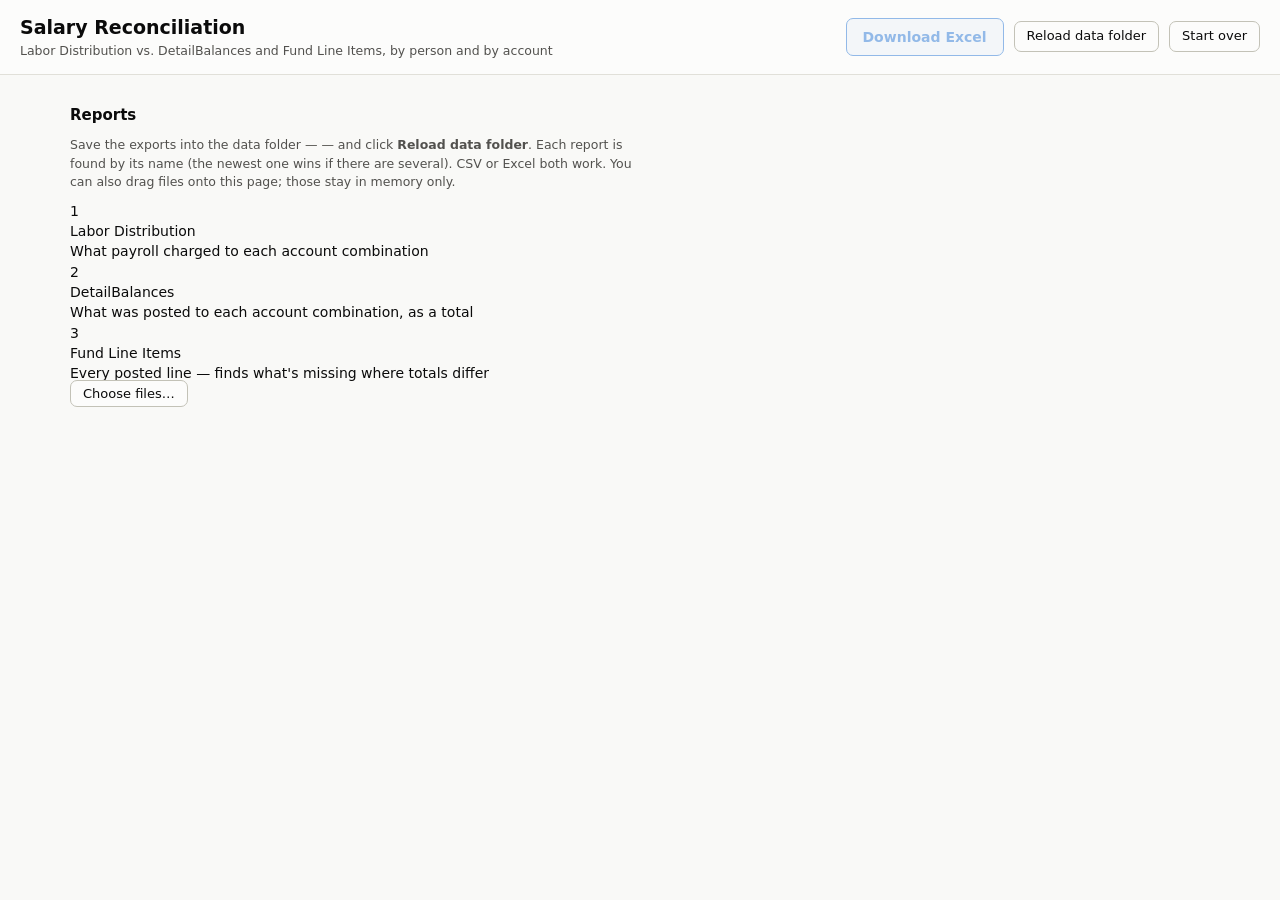
<file: salary_reconciliation/static/index.html>
<!DOCTYPE html>
<html lang="en">
<head>
<meta charset="utf-8">
<meta name="viewport" content="width=device-width, initial-scale=1">
<title>Salary Reconciliation</title>
<link rel="icon" href="data:,">
<link rel="stylesheet" href="/static/style.css">
</head>
<body>
<header class="topbar">
  <div>
    <h1>Salary Reconciliation</h1>
    <div class="subtitle">Labor Distribution vs. DetailBalances and Fund Line Items, by person and by account</div>
  </div>
  <div class="topbar-actions">
    <button id="export-btn" class="btn primary" disabled title="Summary, the sorted Labor Distribution with subtotals, and every difference">Download Excel</button>
    <button id="reload-btn" class="btn" title="Read the newest reports in the data folder again">Reload data folder</button>
    <button id="clear-btn" class="btn" title="Forget the loaded reports">Start over</button>
  </div>
</header>

<main>
  <section class="panel">
    <h2>Reports</h2>
    <p class="hint">Save the exports into the data folder — <span id="data-dir" class="mono"></span> — and click <strong>Reload data folder</strong>. Each report is found by its name (the newest one wins if there are several). CSV or Excel both work. You can also drag files onto this page; those stay in memory only.</p>
    <div class="slots">
      <div class="slot" data-kind="labor_distribution">
        <div class="slot-step">1</div>
        <div class="slot-body">
          <div class="slot-title">Labor Distribution</div>
          <div class="slot-what">What payroll charged to each account combination</div>
          <div class="slot-file"></div>
        </div>
      </div>
      <div class="slot" data-kind="detail_balances">
        <div class="slot-step">2</div>
        <div class="slot-body">
          <div class="slot-title">DetailBalances</div>
          <div class="slot-what">What was posted to each account combination, as a total</div>
          <div class="slot-file"></div>
        </div>
      </div>
      <div class="slot" data-kind="fund_line_items">
        <div class="slot-step">3</div>
        <div class="slot-body">
          <div class="slot-title">Fund Line Items</div>
          <div class="slot-what">Every posted line — finds what's missing where totals differ</div>
          <div class="slot-file"></div>
        </div>
      </div>
    </div>
    <label class="btn pick">Choose files…<input type="file" id="file-input" multiple accept=".csv,.txt,.xlsx,.xls" hidden></label>
    <span id="busy" class="busy" hidden>Reading…</span>
    <div id="notes"></div>
  </section>

  <section id="results" hidden>
    <div class="seg views" id="view-tabs" role="tablist" aria-label="View">
      <button data-view="people" class="on" title="Each person's Labor Distribution against what Fund Line Items posted for them">By person</button>
      <button data-view="accounts" title="Each account combination's Labor Distribution total against DetailBalances">By account</button>
    </div>
    <div id="tiles" class="tiles"></div>
    <div id="period-note" class="note"></div>
    <div class="controls">
      <div class="seg" id="filter-seg" role="group" aria-label="Show">
        <button data-filter="all" class="on">All</button>
        <button data-filter="problems">Differences only</button>
      </div>
      <label class="period-pick">Period
        <select id="period-select"><option value="">All</option></select>
      </label>
      <label class="check" title="Leave out pairs of lines for the same person, account and period whose amounts are exact opposites (306.98 and −306.98): a payment reversed and issued again. Totals don't change.">
        <input type="checkbox" id="hide-cancelled"> Hide lines that cancel out
      </label>
      <button id="expand-all" class="btn small">Expand all</button>
    </div>
    <div class="filters">
      <div class="chart-string" id="segment-filters" role="group" aria-label="Account combination">
        <label><span>Entity</span><input data-seg="0" class="w2" autocomplete="off"></label><span class="dash">-</span>
        <label><span>Fund</span><input data-seg="1" class="w7" autocomplete="off"></label><span class="dash">-</span>
        <label><span>Department</span><input data-seg="2" class="w6" autocomplete="off"></label><span class="dash">-</span>
        <label><span>Account</span><input data-seg="3" class="w6" autocomplete="off"></label><span class="dash">-</span>
        <label><span>Program</span><input data-seg="4" class="w3" autocomplete="off"></label><span class="dash">-</span>
        <label><span>Activity</span><input data-seg="5" class="w4" autocomplete="off"></label><span class="dash">-</span>
        <label><span>InterCo</span><input data-seg="6" class="w2" autocomplete="off"></label><span class="dash">-</span>
        <label><span>Future</span><input data-seg="7" class="w4" autocomplete="off"></label>
      </div>
      <label class="person-filter"><span>Person</span><input id="person-filter" type="search" autocomplete="off"></label>
      <button id="clear-filters" class="btn small" title="Empty every filter box">Clear</button>
      <p class="filter-hint">Each box takes a value, the start of one (<code>512</code>), a range (<code>512100-512400</code>) or a list (<code>512100, 537600</code>). Person: part of a name or number; several separated by <code>;</code>.</p>
    </div>
    <div id="people-view">
      <div class="table-wrap">
        <table id="people">
          <thead>
            <tr>
              <th></th>
              <th>Person</th>
              <th class="num">Labor Distribution</th>
              <th class="num">Fund Line Items</th>
              <th class="num">Difference</th>
              <th>Status</th>
            </tr>
          </thead>
          <tbody></tbody>
          <tfoot></tfoot>
        </table>
      </div>
      <div id="unattributed"></div>
    </div>
    <div id="accounts-view" hidden>
      <div class="table-wrap">
        <table id="summary">
          <thead>
            <tr>
              <th></th>
              <th>Account combination</th>
              <th>Period</th>
              <th class="num">Labor Distribution</th>
              <th class="num">DetailBalances</th>
              <th class="num">Difference</th>
              <th>Status</th>
            </tr>
          </thead>
          <tbody></tbody>
          <tfoot></tfoot>
        </table>
      </div>
    </div>
    <div id="leftovers"></div>
  </section>
</main>

<div id="drop-overlay" hidden><div>Drop the reports to load them</div></div>
<script src="/static/app.js"></script>
</body>
</html>
</file>
<file: static/style.css>
/* UTKGrantDashboard styles — no external fonts or assets. */

:root {
  color-scheme: light;
  --page: #f9f9f7;
  --surface: #fcfcfb;
  --ink: #0b0b0b;
  --ink-2: #52514e;
  --muted: #898781;
  --grid: #e1e0d9;
  --baseline: #c3c2b7;
  --border: rgba(11, 11, 11, 0.10);
  --series-1: #2a78d6;   /* primary data hue (blue) */
  --series-2: #1baf7a;   /* aqua */
  --series-3: #eda100;   /* yellow */
  --series-4: #008300;   /* green */
  --series-5: #4a3aa7;   /* violet — PI/faculty summer salary */
  --series-6: #e34948;   /* red */
  --series-7: #e87ba4;   /* magenta */
  --series-8: #eb6834;   /* orange */
  --good: #0ca30c;
  --good-text: #006300;
  --warning: #fab219;
  --serious: #ec835a;
  --critical: #d03b3b;
  --shadow: 0 1px 2px rgba(11, 11, 11, 0.05);
}
@media (prefers-color-scheme: dark) {
  :root {
    color-scheme: dark;
    --page: #0d0d0d;
    --surface: #1a1a19;
    --ink: #ffffff;
    --ink-2: #c3c2b7;
    --muted: #898781;
    --grid: #2c2c2a;
    --baseline: #383835;
    --border: rgba(255, 255, 255, 0.10);
    --series-1: #3987e5;
    --series-2: #199e70;
    --series-3: #c98500;
    --series-4: #008300;
    --series-5: #9085e9;
    --series-6: #e66767;
    --series-7: #d55181;
    --series-8: #d95926;
    --good-text: #0ca30c;
    --shadow: none;
  }
}

* { box-sizing: border-box; }
body {
  margin: 0;
  background: var(--page);
  color: var(--ink);
  font: 14px/1.45 system-ui, -apple-system, "Segoe UI", sans-serif;
}
main { max-width: 1180px; margin: 0 auto; padding: 0 20px 48px; }

h1 { font-size: 19px; margin: 0; }
h2 { font-size: 15px; margin: 30px 0 10px; }
section.collapsible > h2 { cursor: pointer; user-select: none; }
section.collapsible > h2:hover .chev { color: var(--ink); border-color: var(--muted); }
.chev {
  display: inline-flex; align-items: center; justify-content: center;
  width: 18px; height: 18px; margin-right: 4px; vertical-align: -3px;
  border: 1px solid var(--baseline); border-radius: 5px;
  background: var(--surface); color: var(--ink-2); font-size: 10px;
  transition: transform 0.15s;
}
section.collapsed .chev { transform: rotate(-90deg); }
section.collapsed .sec-body { display: none; }
h3 { font-size: 14px; margin: 0; }
.subtitle, .hint { color: var(--ink-2); font-size: 12.5px; }
.hint { margin: 2px 0 10px; max-width: 72ch; }
#people-section .hint { max-width: none; }

.topbar {
  display: flex; align-items: center; justify-content: space-between;
  padding: 14px 20px; border-bottom: 1px solid var(--grid);
  background: var(--surface); position: sticky; top: 0; z-index: 5;
}
.topbar-actions { display: flex; align-items: center; gap: 10px; }
.save-indicator { color: var(--good-text); font-size: 12px; }
.pi-name {
  font-size: 13px; font-weight: 500; color: var(--ink-2); vertical-align: 1px;
  border: 1px solid var(--grid); border-radius: 99px; padding: 1px 9px; margin-left: 6px;
}
.pi-switch { font-size: 13px; color: var(--ink-2); display: inline-flex; align-items: center; gap: 6px; }
.pi-switch[hidden], .pi-name[hidden] { display: none; }
.pi-switch select {
  font: inherit; font-size: 13px; color: var(--ink); background: var(--surface);
  border: 1px solid var(--baseline); border-radius: 7px; padding: 4px 8px; max-width: 24ch;
}
.btn:disabled { opacity: 0.6; cursor: progress; }

.btn {
  font: inherit; font-size: 13px; color: var(--ink);
  background: var(--surface); border: 1px solid var(--baseline);
  border-radius: 7px; padding: 5px 12px; cursor: pointer;
}
.btn:hover { border-color: var(--muted); }
.btn.danger { color: var(--critical); }

#error-panel {
  background: var(--surface); border: 1px solid var(--critical);
  border-radius: 10px; padding: 12px 16px; margin-top: 18px;
}
.notice {
  background: var(--surface); border: 1px solid var(--warning);
  border-radius: 10px; padding: 10px 16px; margin-top: 18px; font-size: 13px;
}
.notice-head { font-weight: 600; margin-bottom: 4px; }
.notice-row { margin: 3px 0; color: var(--ink-2); }
.notice-row b { color: var(--ink); }
.inbox-row.unrecognized .inbox-name { color: var(--ink-2); }
.inbox-reason { color: var(--ink-2); flex-basis: 100%; }

/* ---- flags ---- */
#flags { display: flex; flex-direction: column; gap: 6px; }
.flag {
  display: flex; gap: 10px; align-items: baseline;
  background: var(--surface); border: 1px solid var(--border);
  border-radius: 9px; padding: 8px 12px; box-shadow: var(--shadow);
}
.flag .sev {
  flex: none; font-size: 11px; font-weight: 650; letter-spacing: 0.02em;
  padding: 1px 8px; border-radius: 99px; border: 1px solid currentColor;
}
.sev-critical { color: var(--critical); }
.sev-serious  { color: var(--serious); }
.sev-warning  { color: color-mix(in srgb, var(--warning) 70%, var(--ink)); }
.sev-info     { color: var(--series-1); }
.flag .title { font-weight: 600; }
.flag .detail { color: var(--ink-2); }
.flag-empty { color: var(--ink-2); }

/* ---- portfolio cards ---- */
.portfolio-controls { margin: 0 0 10px; }
.grant-filter {
  display: flex; flex-wrap: wrap; gap: 6px 16px; margin-bottom: 10px;
  background: var(--surface); border: 1px solid var(--border);
  border-radius: 9px; padding: 8px 12px;
}
.grant-filter-all { margin-left: auto; align-self: center; }
tr.filtered-out { opacity: 0.45; }
.check { color: var(--ink-2); font-size: 12.5px; user-select: none; }
.cards { display: grid; grid-template-columns: repeat(auto-fill, minmax(350px, 1fr)); gap: 14px; }
.card {
  background: var(--surface); border: 1px solid var(--border);
  border-radius: 10px; padding: 14px 16px; box-shadow: var(--shadow);
  display: flex; flex-direction: column; gap: 10px;
}
.card-head { display: flex; justify-content: space-between; gap: 8px; align-items: baseline; }
.proj-id { color: var(--muted); font-size: 11.5px; }
.card > .proj-id { margin-top: -8px; }
.status-chip {
  font-size: 11px; padding: 1px 8px; border-radius: 99px;
  border: 1px solid var(--baseline); color: var(--ink-2); flex: none;
}
.status-chip.closed { opacity: 0.7; }
.status-chip.kept { border-color: var(--series-1); color: var(--series-1); }
label.keep-active { display: block; }

/* why an award is absent from the portfolio summary */
.missing-awards { margin: 0 0 10px; font-size: 12.5px; color: var(--ink-2); }
.missing-awards summary { cursor: pointer; }
.missing-row { margin-top: 6px; max-width: 90ch; }
.missing-row .btn { margin-left: 2px; }

.meter { display: grid; grid-template-columns: 88px 1fr auto; gap: 8px; align-items: center; }
.meter .lbl { color: var(--ink-2); font-size: 12px; }
.meter .val { color: var(--ink-2); font-size: 12px; font-variant-numeric: tabular-nums; }
.track {
  height: 6px; border-radius: 4px; background: var(--grid);
  overflow: hidden; position: relative;
}
.fill { height: 100%; border-radius: 4px; background: var(--series-1); }
.fill.time { background: var(--baseline); }
.fill.over { background: var(--critical); }

table.cats { width: 100%; border-collapse: collapse; font-size: 12.5px; }
table.cats td, table.cats th {
  padding: 2px 6px 2px 0; text-align: right; white-space: nowrap;
  font-variant-numeric: tabular-nums; border-top: 1px solid var(--grid);
}
table.cats th { color: var(--muted); font-weight: 500; font-size: 11.5px; border-top: none; }
table.cats td:first-child, table.cats th:first-child { text-align: left; }
td.neg { color: var(--critical); font-weight: 600; }
.catbar { width: 46px; }
table.cats tr.total-row td { border-top: 2px solid var(--baseline); font-weight: 600; }
tr.stale td { color: var(--muted); }
.muted-cell { color: var(--muted); font-size: 11.5px; }

.spark-block { margin-top: 2px; }
.spark-title { color: var(--muted); font-size: 11.5px; margin-bottom: 2px; }
.mini-legend { display: flex; flex-wrap: wrap; gap: 12px; font-size: 11px; color: var(--muted); margin-top: 1px; }
.mini-legend .key { display: inline-flex; align-items: center; gap: 4px; }
.dot { width: 8px; height: 8px; border-radius: 2px; display: inline-block; }
.burn-line { color: var(--ink-2); font-size: 12.5px; }
.burn-line b { font-variant-numeric: tabular-nums; }

/* ---- people ---- */
table.people { width: 100%; border-collapse: collapse; background: var(--surface);
  border: 1px solid var(--border); border-radius: 10px; overflow: hidden; }
table.people th, table.people td { padding: 7px 10px; text-align: left; border-top: 1px solid var(--grid); }
table.people th { color: var(--muted); font-size: 11.5px; font-weight: 500; border-top: none; }
table.people td.num, table.people th.num { text-align: right; font-variant-numeric: tabular-nums; }
.people-wrap { overflow-x: auto; }
table.people { min-width: 960px; }
table.people th, table.people td { padding: 4px 8px; white-space: nowrap; }
table.people input { padding: 2px 5px; font-size: 12.5px; }
table.people td.name-cell input { width: 88px; }
.remove-person { margin-left: 6px; padding: 0 6px; }
.hidden-people { margin-top: 6px; }
table.people input.amount { width: 68px; text-align: right; }
table.people input.newpay { width: 86px; }
input.month-in { width: 80px; }
input::placeholder { color: var(--muted); opacity: 1; }
td.paychange { white-space: nowrap; font-size: 12px; color: var(--muted); }
td.name-cell { white-space: nowrap; }
td.support-cell { max-width: 215px; overflow: hidden; text-overflow: ellipsis; }
.btn-x { padding: 2px 8px; }
td.support-edit select { max-width: 170px; font-size: 12px; }
td.support-edit { white-space: normal; }
.split-row { display: flex; gap: 4px; align-items: center; margin: 2px 0; font-size: 12px; color: var(--muted); }
.split-row .support-cell { display: inline-block; }
.split-actions { margin-top: 3px; }
table.people input.pct-in { width: 46px; }
.split-total { color: var(--ink-2); }
.split-total.warn { color: var(--critical); font-weight: 600; }
.esc-row { color: var(--ink-2); font-size: 12.5px; margin-top: 8px; }
input.esc-in { width: 52px; text-align: right; }
input, select {
  font: inherit; font-size: 13px; color: var(--ink);
  background: var(--page); border: 1px solid var(--baseline);
  border-radius: 6px; padding: 3px 7px;
}
/* no spinner arrows on number fields — they're all type-in values */
input.amount { text-align: right; font-variant-numeric: tabular-nums; }
input.amount.invalid {
  border-color: var(--critical); color: var(--critical);
  background: color-mix(in srgb, var(--critical) 10%, var(--surface));
}
.badge { font-size: 10.5px; color: var(--muted); border: 1px solid var(--grid); border-radius: 99px; padding: 1px 7px; }
#add-person { margin-top: 10px; }


.sim-card {
  background: var(--surface); border: 1px solid var(--border);
  border-radius: 10px; padding: 14px 16px; margin-top: 12px; box-shadow: var(--shadow);
}
.sim-head { display: flex; justify-content: space-between; flex-wrap: wrap; gap: 8px; align-items: baseline; }
.sim-stats { display: flex; gap: 26px; flex-wrap: wrap; margin: 8px 0 4px; }
.stat .stat-label { color: var(--muted); font-size: 11.5px; }
.stat .stat-value { font-size: 20px; font-weight: 650; }
.stat .stat-value.ok { color: var(--good-text); }
.stat .stat-value.bad { color: var(--critical); }
.stat .stat-note { color: var(--ink-2); font-size: 12px; }
.expires-warn { color: var(--critical); font-weight: 650; }
.baseline-ctl { color: var(--ink-2); font-size: 12.5px; display: flex; gap: 6px; align-items: center; }
.baseline-ctl input { width: 90px; text-align: right; }

.legend { display: flex; gap: 16px; font-size: 12px; color: var(--ink-2); margin: 4px 0; }
.legend .key { display: inline-flex; align-items: center; gap: 6px; }
.swatch { width: 14px; height: 3px; border-radius: 2px; background: var(--series-1); display: inline-block; }
.swatch.dashed {
  background: repeating-linear-gradient(90deg, var(--muted) 0 4px, transparent 4px 7px);
}

svg text { font: 11px system-ui, -apple-system, sans-serif; fill: var(--muted); }
svg .gridline { stroke: var(--grid); stroke-width: 1; }
svg .zeroline { stroke: var(--baseline); stroke-width: 1; }
svg .axis { stroke: var(--baseline); stroke-width: 1.5; }

/* ---- charge lookup ---- */

.charges-card {
  background: var(--surface); border: 1px solid var(--border);
  border-radius: 10px; padding: 12px 16px; box-shadow: var(--shadow);
}
input.charges-filter { width: 170px; font-size: 12.5px; }
.charges-headline { margin-top: 12px; font-size: 13px; }
.charges-coverage {
  color: color-mix(in srgb, var(--warning) 60%, var(--ink));
  font-size: 12.5px; margin: 10px 0 0; max-width: 80ch;
}
.charges-wrap { overflow-x: auto; margin-top: 4px; }
table.charges-grid, table.charges-lines { width: auto; min-width: 100%; }
table.charges-grid td, table.charges-grid th,
table.charges-lines td, table.charges-lines th { padding: 3px 10px 3px 0; }
table.charges-grid tr.cat-row td {
  text-align: left; color: var(--muted); font-size: 11px; font-weight: 650;
  letter-spacing: 0.04em; text-transform: uppercase; padding-top: 8px;
}
table.charges-lines td, table.charges-lines th { text-align: left; }
table.charges-lines td:last-child, table.charges-lines th:last-child { text-align: right; }
td.charge-label { max-width: 30ch; overflow: hidden; text-overflow: ellipsis; }
table.charges-lines td.desc-cell { max-width: 34ch; overflow: hidden; text-overflow: ellipsis; }
.cell-empty { color: var(--grid); }

/* ---- get fresh data ---- */

.getdata-step {
  background: var(--surface); border: 1px solid var(--border);
  border-radius: 10px; padding: 12px 16px; margin-bottom: 12px;
  box-shadow: var(--shadow);
}
.step-head { font-weight: 650; display: flex; align-items: center; gap: 8px; }
.step-num {
  display: inline-flex; align-items: center; justify-content: center;
  width: 19px; height: 19px; border-radius: 99px; font-size: 11.5px;
  background: var(--grid); color: var(--ink-2); font-weight: 600;
}
.getdata-row {
  display: flex; flex-wrap: wrap; gap: 10px; align-items: center; margin-top: 10px;
}
.getdata-row.dl-row { margin-top: 14px; }
.window-row { gap: 14px; }
.window-note { max-width: 80ch; margin-top: 6px; }
.btn.primary {
  font-size: 14px; font-weight: 600; padding: 8px 16px; text-decoration: none;
  border-color: var(--series-1); color: var(--series-1);
  background: color-mix(in srgb, var(--series-1) 8%, var(--surface));
}
.btn.primary:hover { background: color-mix(in srgb, var(--series-1) 16%, var(--surface)); }
.btn.primary:not([href]) { opacity: 0.5; pointer-events: none; }
a.btn { text-decoration: none; display: inline-block; }
.dl-status { margin: 0; }
.dl-extra { display: flex; flex-wrap: wrap; gap: 6px; margin-top: 8px; }

.chips { display: flex; flex-wrap: wrap; gap: 6px; margin-top: 10px; }
.chip {
  display: inline-flex; align-items: center; gap: 6px; cursor: pointer;
  border: 1px solid var(--grid); border-radius: 99px; padding: 3px 11px 3px 8px;
  font-size: 12.5px; color: var(--ink-2); user-select: none;
}
.chip.on { border-color: var(--series-1); color: var(--ink); }
.chip input { margin: 0; }
.chip-name { color: var(--muted); font-size: 11.5px; max-width: 15ch; overflow: hidden;
  text-overflow: ellipsis; white-space: nowrap; }
.chip-closed { color: var(--muted); font-size: 10.5px; font-style: italic; }
input.extra-in, input.tpl-in { font-size: 12.5px; }

.getdata-more { margin-top: 12px; font-size: 12.5px; }
.getdata-more summary { cursor: pointer; color: var(--ink-2); }
.getdata-more > *:not(summary) { margin-top: 8px; }
input.url-box { width: 100%; font-size: 11.5px; color: var(--ink-2); }
.btn.bookmarklet { border-color: var(--series-3); color: var(--series-3); cursor: grab; }

.getdata-step.just-now { border-color: var(--series-1); transition: border-color 1.5s; }
.inbox-block { margin-top: 12px; }
.inbox-block .hint { margin-bottom: 4px; }
.have-note { color: var(--good-text); font-size: 12.5px; margin-bottom: 4px; }
.inbox-row {
  display: flex; flex-wrap: wrap; gap: 10px; align-items: center;
  padding: 7px 0; border-top: 1px solid var(--grid); font-size: 12.5px;
}
.inbox-row.fresh .inbox-name { font-weight: 650; color: var(--good-text); }
.inbox-name { font-variant-numeric: tabular-nums; }
.imported-note { color: var(--good-text); margin-bottom: 6px; }
.badge.warn { border-color: var(--warning); color: var(--ink-2); }
.pi-folders { margin-top: 14px; display: flex; flex-wrap: wrap; align-items: center; gap: 8px; }

.tooltip {
  position: fixed; z-index: 20; pointer-events: none;
  background: var(--surface); border: 1px solid var(--baseline);
  border-radius: 7px; padding: 5px 9px; font-size: 12px;
  box-shadow: 0 2px 8px rgba(0,0,0,0.18); color: var(--ink);
  font-variant-numeric: tabular-nums; white-space: nowrap;
}

.foot { margin-top: 44px; color: var(--muted); font-size: 12px; border-top: 1px solid var(--grid); padding-top: 12px; }
.foot code { font-size: 11.5px; }
.foot-links { margin-top: 8px; }
.foot-links a { color: var(--ink-2); }
</file>
